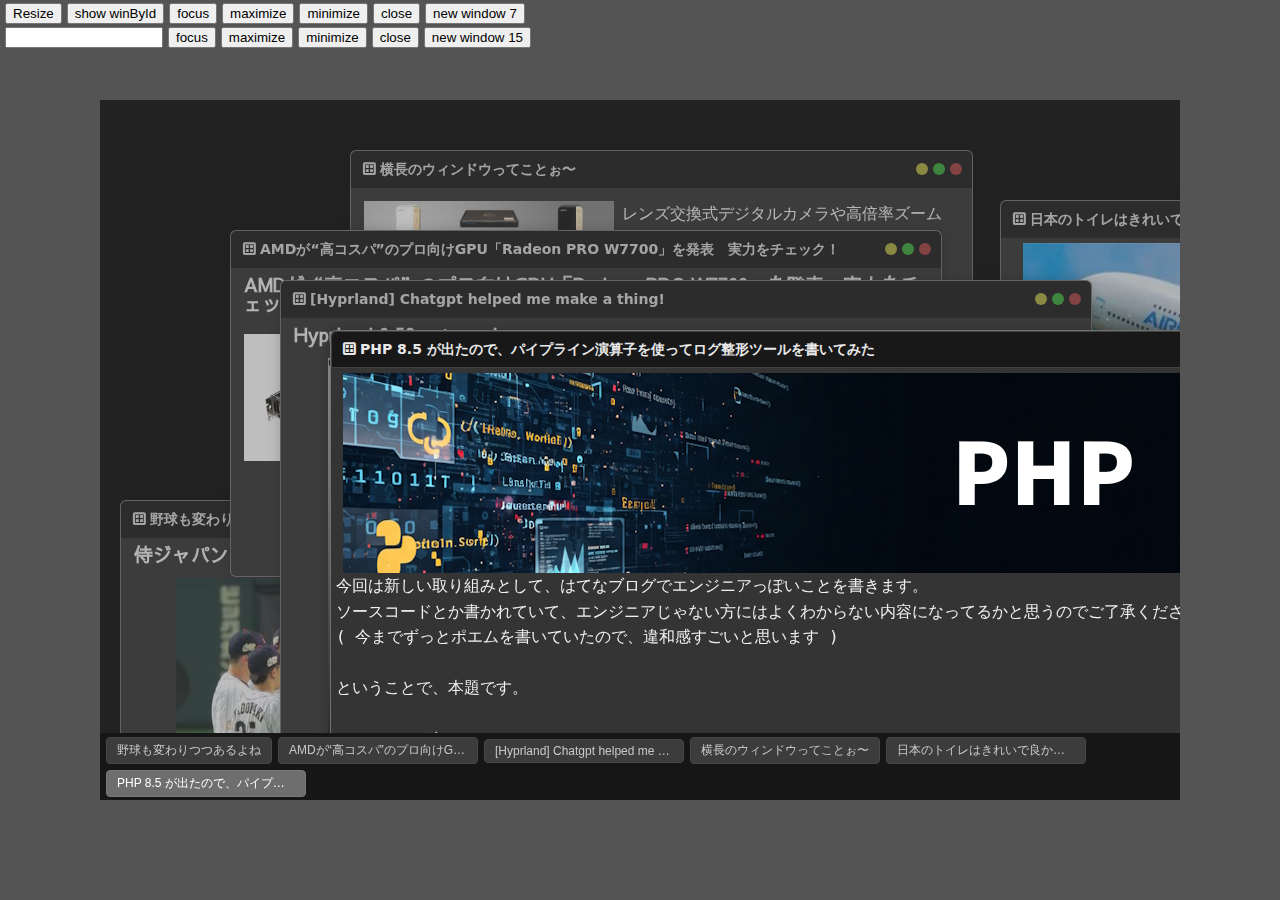
<file: index.html>
<!DOCTYPE html>
<html lang="en">
<head>
	<meta charset="UTF-8">
	<meta name="viewport" content="width=device-width, initial-scale=1.0">
	<link rel="icon" href="/sweWindow/favicon.ico" type="image/x-icon">
	<link rel="stylesheet" href="https://fonts.googleapis.com/css2?family=Material+Symbols+Outlined:opsz,wght,FILL,GRAD@20..48,100..700,0..1,-50..200">
	<link rel="stylesheet" href="src/sweWindow.css">
	<script defer src="src/sweWindow.js"></script>
	<script defer src="sample/test-sweWindow.js"></script>
	<title>SWE-Window</title>
</head>
<body>
	<div id="screen-ctrl" style="margin-left: 5px;">
		<button id="screenResize">Resize</button>
		<button id="showWinById">show winById</button>
		<button id="focus" target='xxx', action="focus">focus</button>
		<button id="maximize" target='xxx', action="maximize">maximize</button>
		<button id="minimize" target='xxx', action="minimize">minimize</button>
		<button id="close" target='xxx', action="close">close</button>
		<button id="newwwindow7" target='xxx', action="close">new window 7</button>
		<br>
		<input id="windowId" style="width:150px;">
		<button action="windowFocus">focus</button>
		<button action="windowmaximize">maximize</button>
		<button action="windowminimize">minimize</button>
		<button action="windowclose">close</button>
		<button action="newwindow15">new window 15</button>
	</div>
	<div id="screen" class="sweScreen">

		<div window-title="野球も変わりつつあるよね" top=400 left=20 height=680 width=700  type="fact" class="sweWindow">
			<h3>侍ジャパン、韓国下しアジアＣＳ連覇！　門脇が延長十回にサヨナラ打</h3>
			<div class="center"><img src="img/baseballjapan.png"></div>
			<pre style="height: 200px;">アジアプロ野球チャンピオンシップ決勝（１９日、日本４ｘ－３韓国、東京Ｄ）野球日本代表「侍ジャパン」が延長十回タイブレークの末、韓国に逆転サヨナラ勝ちし、２０１７年の第１回大会に続く連覇を果たした。

				侍ジャパンは大会初登板の先発・今井（西武）が三回に４番・盧施ファンに先制の２点二塁打を許したが、五回に４番・牧（ＤｅＮＡ）が左越えにソロ本塁打を放って１点差に詰め寄った。そして六回は１死三塁から８番・佐藤輝（阪神）の中犠飛で同点に追いついた。五回から登板した２番手根本（日本ハム）が３回を１安打無失点に抑えて流れを呼び込んだ。
				
				２－２の延長十回から無死一、二塁でスタートするタイブレークに突入。１点を勝ち越されたその裏、代打・古賀（西武）の犠打と牧の申告敬遠で１死満塁としたあと、坂倉（広島）の中犠飛でまず同点に追いついた。さらに万波（日本ハム）の申告敬遠で２死満塁とし、門脇（巨人）が左前打を放ち勝負を決めた。</pre>
		</div>

		<div window-title="横長のウィンドウってことぉ〜" top=50 left=250 height=200 width=611 url="sample/window_content_2.html" class="sweWindow"></div>

		<div window-title="日本のトイレはきれいで良かったよぉ" height=640 width=722 top=100 left=900  type="data" window-id="xxx" url="sample/window_content_3.html" class="sweWindow"></div>

		<div window-title="AMDが“高コスパ”のプロ向けGPU「Radeon PRO W7700」を発表　実力をチェック！" width=700 height=300 type="article" class="sweWindow">
			<h3>AMDが“高コスパ”のプロ向けGPU「Radeon PRO W7700」を発表　実力をチェック！</h3>
			<div class="row">
				<div class="center"><img src="img/radeon.jpg" width="200px"></div>
				<pre>AMDは11月13日（米国太平洋時間）、デスクトップワークステーション向けGPU「Radeon PRO W7700」を発表した。本GPUを搭載するグラフィックスカードは同日から発売される他、カードをあらかじめ組み込んだワークステーションも11月中から順次登場する予定だ。グラフィックスカードの想定販売価格は999ドル（約15万1400円）となる。</pre>
			</div>
		</div>

		<div window-title="[Hyprland] Chatgpt helped me make a thing!" focus=true width=800 height=650 type="info" class="sweWindow">
			<h3>Hyprland 0.52 out now!</h3>
			<div class="column">
				<div class="center"><img src="img/hyprland.webp" width="700px"></div>
				<pre>Hi fam, another Hyprland update time! There hasn’t been an update in a while, but we back.

		Work is also focused a bit on improving our new hyprtoolkit which will power all hyprland gui apps in the future.

		Anyways, hyprland.

		Breaking changes
		misc:disable_hyprland_qtutils_check has been moved to misc:disable_hyprland_guiutils_check to reflect qtutils being now archived in favor of guiutils.

		New stuff
		Tons of new stuff dropped:

		you can now mark submaps as automatically closing after a keybind has been executed
		new dispatcher: forceidle
		fullscreen now has set, unset and toggle for less IPC queries
		new CM options: dcip3, dp3 and adobe
		you can now set rotation for each input device that supports it
		noscreenshare now also available as a layerrule
		cursor:zoom_disable_aa for controlling whether you want a pixelated or blurry look when zooming into your cursor
		new modal prop for windowrules
		and much more!</pre>
			</div>
		</div>

		<div window-title="PHP 8.5 が出たので、パイプライン演算子を使ってログ整形ツールを書いてみた"  width=1000 height=600 type="article" window-id="php8.5" url="sample/window_content_6.html" class="sweWindow"></div>
	</div>
	<script>
		window.addEventListener('load', function () {

			const screens = document.querySelectorAll(".sweScreen");

			if (screens.length > 0) {
				screens.forEach(ssr => {
					ssr.sweScreens = new sweScreen(ssr, { onFocus: focusWindow });
				});
			}

		});
	</script>
</body>
</html>
</file>
<file: src/sweWindow.css>
@import url('https://fonts.googleapis.com/css2?family=Gabriela&family=M+PLUS+1p&family=Mochiy+Pop+One&family=Roboto:ital,wght@0,100..900;1,100..900&family=Sawarabi+Gothic&display=swap');
:root {
	--sweTaskBar-bg-color: rgb(22, 22, 22);
	--sweTaskBarButton-bg-color: rgb(60, 60, 60);
	--sweTaskBarButton-text-color: rgb(200, 200, 200);
	--sweTaskBarButton-border-color: rgb(70, 70, 70);
	--sweTaskBarButton-bg-color-active: rgb(110, 110, 110);
	--sweTaskBarButton-text-color-active: rgb(255, 255, 255);
	--sweTaskBarButton-border-color-active: rgb(120, 120, 120);
	--sweWindow-border: 1px solid rgb(88, 88, 88);
	--sweWindow-background-color: rgb(52, 52, 52);
	--sweWindow-font-color: rgb(240, 240, 240);
	--sweWindow-padding-size: 5px;
	--sweWindow-border: 1px solid rgba(255, 255, 255, 0.3);
	--sweWindow-border-radius: 6px;
	--sweWindow-box-shadow: 0 0 12px 1px rgba(0, 0, 0, 0.2);
	--sweWindow-scrollbar-thumb-widt: 8px;
	--sweWindow-scrollbar-thumb-color: rgb(65, 78, 80);
	--sweWindow-header-height: 32px;
	--sweWindow-header-padding-top: 2px;
	--sweWindow-header-padding-right: 0px;
	--sweWindow-header-padding-bottom: 3px;
	--sweWindow-header-padding-left: 0px;
	--sweWindow-header-font-color: rgb(233, 233, 233);
	--sweWindow-header-font-weight: 700;
	--sweWindow-header-background-color: rgb(24, 24, 24);
	--sweWindow-header-font-size: 14px;
	--sweWindow-header-background-color-dragging: rgb(0, 30, 40);
	--sweWindow-header-font-color-dragging: rgb(255, 255, 255);
	--sweWindow-header-button-minimize: rgb(186, 186, 60);
	--sweWindow-header-button-minimize-hover: rgb(244, 244, 10);
	--sweWindow-header-button-maximize: rgb(58, 177, 58);
	--sweWindow-header-button-maximize-hover: rgb(8, 248, 8);
	--sweWindow-header-button-close: rgb(178, 65, 65);
	--sweWindow-header-button-close-hover: rgb(251, 8, 8);
	--windowTypeIcons-normal: \e835;
	--width-padding: 200px;
}
.target-element {
	touch-action: none;
	/* ブラウザのデフォルト動作を無効化 */
}
html {
	margin: 0;
	padding: 0;
	box-sizing: border-box;
	background-color: rgb(84, 84, 84);
	font-family: 'Sawarabi Gothic', sans-serif;
	overflow: hidden;
}
body {
	margin: 0;
	width: 100vw;
	height: 100vh;
	overflow: hidden;
}
h3 {
	line-height: 1;
	padding: 0;
	margin: 2px 8px 14px 8px;
}
pre {
	white-space: pre-line;
	padding: 0;
	margin: 0;
	background-color: transparent;
	overflow-y: auto;
	font-size: 16px;
	line-height: 1.6;
}
.center {
	display: flex;
	justify-content: center;
	width: 100%;
	padding: 0;
	margin: 0;
	background-color: transparent;
}
.row {
	display: flex;
	flex-direction: row;
	justify-content: flex-start;
	align-items: flex-start;
	padding: 8px;
}
.sweScreen {
	position: absolute;
	top: 100px;
	left: 100px;
	width: calc(100vw - var(--width-padding));
	height: calc(100vh - 200px);
	background-color: rgb(34, 34, 34);
	overflow: hidden;
}
.sweScreen.invisible {
	visibility: hidden;
}
.sweScreen.unselectable {
	user-select: none !important;
}
/* ============================================================
   Taskbar
============================================================ */
.sweTaskbar {
	position: absolute;
	bottom: 0;
	left: 0;
	right: 0;
	/*	height: 36px;*/
	width: 100%;
	background-color: var(--sweTaskBar-bg-color);
	display: flex;
	flex-direction: row;
	flex-wrap: wrap;
	align-items: center;
	padding: 4px 6px 3px 6px;
	gap: 6px;
	z-index: 1000;
}
.sweTaskButton {
	border: 1px solid var(--sweTaskBarButton-border-color);
	background-color: var(--sweTaskBarButton-bg-color);
	color: var(--sweTaskBarButton-text-color);
	font-size: 12px;
	padding: 4px 10px;
	border-radius: 4px;
	cursor: pointer;
	white-space: nowrap;
	text-overflow: ellipsis;
	overflow: hidden;
	max-width: 200px;
	transition: background-color .15s ease, border-color .15s ease, color .15s ease;
}
.sweTaskButton:hover {
	background-color: #3d3d3d;
	border-color: #555;
}
.sweTaskButton.active {
	background-color: var(--sweTaskBarButton-bg-color-active);
	border-color: var(--sweTaskBarButton-border-color-active);
	color: var(--sweTaskBarButton-text-color-active);
}
.sweTaskButton.is-minimized {
	opacity: 0.6;
}
/* ============================================================
   Frame
============================================================ */
.sweWindowFrame {
	position: absolute;
	display: flex;
	flex-direction: column;
	box-sizing: border-box;
	border-radius: var(--sweWindow-border-radius);
	border: var(--sweWindow-border);
	background-color: var(--sweWindow-background-color);
	color: var(--sweWindow-font-color);
	padding: 0;
	border-radius: var(--sweWindow-border-radius);
	box-shadow: var(--sweWindow-box-shadow);
	filter: contrast(75%) brightness(85%);
	z-index: 0;
	transition:
		top 0.1s ease,
		left 0.1s ease,
		width 0.1s ease,
		height 0.1s ease;
}
.sweWindowFrame.active {
	filter: none;
}
.sweWindowFrame.dragging {
	will-change: transform, left, top;
	transition: none !important;
	box-shadow: none;
}
.sweWindowFrame.resizing {
	will-change: width, height, left, top;
	box-shadow: none !important;
	transition: none !important;
}
.sweWindowFrame.maximize {
	position: absolute;
	top: 0;
	left: 0;
	width: 100%;
	border: none;
	height: calc(100% - var(--taskbar-height));
}
@keyframes swe-open {
	from {
		opacity: 0;
		transform: scale(0.96);
	}
	to {
		opacity: 1;
		transform: scale(1);
	}
}
.sweWindowFrame.openAnim {
	animation: swe-open 0.18s ease-out both;
}
@keyframes swe-maximize {
	from {
		top: var(--from-top);
		left: var(--from-left);
		width: var(--from-width);
		height: var(--from-height);
	}
	to {
		top: 0;
		left: 0;
		width: 100%;
		height: calc(100% - var(--taskbar-height));
	}
}
.sweWindowFrame.maximizeAnim {
	animation: swe-maximize 0.1s ease forwards;
}
.sweWindowFrame.minimize {
	display: none;
}
@keyframes swe-minimize {
	from {
		transform: translate(0px, 0px) scale(1);
		opacity: 1;
	}
	to {
		transform: translate(var(--min-dx), var(--min-dy)) scale(0.2);
		opacity: 0;
	}
}
.sweWindowFrame.minimizeAnim {
	animation: swe-minimize 0.1s ease forwards;
	pointer-events: none;
}
@keyframes swe-restore {
	from {
		transform: translate(var(--restore-dx), var(--restore-dy)) scale(0.2);
		opacity: 0;
	}
	to {
		transform: translate(0px, 0px) scale(1);
		opacity: 1;
	}
}
.sweWindowFrame.restoreAnim {
	animation: swe-restore 0.1s ease forwards;
}
.sweWindowFrame.closing {
	transition:
		transform 0.18s ease,
		opacity 0.18s ease;
	transform-origin: center center;
}
/*-- Scrolls --*/
.sweWindowFrame *::-webkit-scrollbar {
	width: var(--sweWindow-scrollbar-thumb-widt);
}
.sweWindowFrame *::-webkit-scrollbar-track {
	background-color: transparent;
}
.sweWindowFrame *::-webkit-scrollbar-thumb {
	background: var(--sweWindow-scrollbar-thumb-color);
}
/* ============================================================
   Window
============================================================ */
.sweWindow {
	flex-grow: 1;
	/* 親の余った高さを埋める */
	width: 100%;
	overflow: auto;
	box-sizing: border-box;
	overflow: auto;
	box-sizing: border-box;
	padding: var(--sweWindow-padding-size);
	scrollbar-gutter: stable;
}
.sweWindowFrame>.sweWindow {
	visibility: visible;
}
.sweWindowFrame.dragging>.sweWindowHeader {
	color: var(--sweWindow-header-font-color-dragging) !important;
	background-color: var(--sweWindow-header-background-color-dragging) !important;
}
.sweWindowFrame.minimize>.sweWindowHeader {
	border-bottom-left-radius: var(--sweWindow-border-radius);
	border-bottom-right-radius: var(--sweWindow-border-radius);
}
.sweWindow img {
	margin: 0 8px 0 0;
}
/* ============================================================
   Window Header
============================================================ */
.sweWindowHeader {
	width: 100%;
	display: flex;
	flex-wrap: nowrap;
	flex-direction: row;
	justify-content: flex-start;
	align-items: center;
	min-height: var(--sweWindow-header-height);
	max-height: var(--sweWindow-header-height);
	height: var(--sweWindow-header-height);
	background-color: var(--sweWindow-header-background-color);
	color: var(--sweWindow-header-font-color);
	font-weight: var(--sweWindow-header-font-weight);
	font-size: var(--sweWindow-header-font-size);
	padding-top: var(--sweWindow-header-padding-top);
	padding-right: var(--sweWindow-header-padding-right);
	padding-bottom: var(--sweWindow-header-padding-bottom);
	padding-left: var(--sweWindow-header-padding-left);
	border-top-left-radius: var(--sweWindow-border-radius);
	border-top-right-radius: var(--sweWindow-border-radius);
}
.sweWindowHeader>.sweWindowHeaderTitle {
	display: inline-flex;
	flex-wrap: nowrap;
	flex-direction: row;
	justify-content: flex-start;
	align-items: center;
	font-family: system-ui, "Noto Sans JP", "Noto Sans", sans-serif;
	line-height: 1;
	user-select: none;
	padding-left: 10px;
	width: calc(100% - 60px);
	white-space: nowrap;
	text-overflow: ellipsis;
	overflow: hidden;
}
.sweWindowHeader>.sweWindowHeaderTitle::before {
	position: relative;
	top: 0.5px;
	font-size: 120%;
	content: "\f8ee";
	font-family: "Material Symbols Outlined";
	margin-right: 2px;
}
.sweWindowHeader>.sweWindowHeaderButtons {
	display: flex;
	flex-wrap: nowrap;
	flex-direction: row;
	justify-content: flex-end;
	align-items: center;
	width: 50px;
	margin-right: 10px;
	background-color: transparent;
}
.sweWindowHeaderButtons>button {
	border-radius: 50%;
	display: flex;
	justify-content: center;
	align-items: center;
	width: 12px;
	height: 12px;
	text-decoration: none;
	text-align: center;
	border: none;
	outline: none;
	color: #FFF;
}
.sweWindowHeaderButtons>button.minimize {
	background: var(--sweWindow-header-button-minimize);
}
.sweWindowHeaderButtons>button.minimize:hover {
	background: var(--sweWindow-header-button-minimize-hover);
}
.sweWindowHeaderButtons>button.maximize {
	background: var(--sweWindow-header-button-maximize);
}
.sweWindowHeaderButtons>button.maximize:hover {
	background: var(--sweWindow-header-button-maximize-hover);
}
.sweWindowHeaderButtons>button.close {
	background: var(--sweWindow-header-button-close);
}
.sweWindowHeaderButtons>button.close:hover {
	background: var(--sweWindow-header-button-close-hover);
}
.sweWindowHeaderButtons>button:not(:last-child) {
	margin-right: 5px;
}
.sweWindow_resize_top {
	position: absolute;
	top: -2px;
	left: 4px;
	height: 4px;
	width: calc(100% - 8px);
	background-color: transparent;
}
.sweWindow_resize_top:hover {
	cursor: ns-resize;
}
.sweWindow_resize_topRight {
	position: absolute;
	top: -2px;
	right: -4px;
	height: 8px;
	width: 8px;
	background-color: transparent;
}
.sweWindow_resize_topRight:hover {
	cursor: nesw-resize;
}
.sweWindow_resize_right {
	position: absolute;
	top: 4px;
	right: -2px;
	height: calc(100% - 8px);
	width: 4px;
	background-color: transparent;
}
.sweWindow_resize_right:hover {
	cursor: ew-resize;
}
.sweWindow_resize_rightBottom {
	position: absolute;
	bottom: -2px;
	right: -2px;
	height: 8px;
	width: 8px;
	background-color: transparent;
}
.sweWindow_resize_rightBottom:hover {
	cursor: nwse-resize;
}
.sweWindow_resize_bottom {
	position: absolute;
	bottom: -2px;
	left: 4px;
	height: 4px;
	width: calc(100% - 8px);
	background-color: transparent;
}
.sweWindow_resize_bottom:hover {
	cursor: ns-resize;
}
.sweWindow_resize_bottomLeft {
	position: absolute;
	bottom: -2px;
	left: -2px;
	height: 8px;
	width: 8px;
	background-color: transparent;
}
.sweWindow_resize_bottomLeft:hover {
	cursor: nesw-resize;
}
.sweWindow_resize_left {
	position: absolute;
	top: 4px;
	left: -2px;
	height: calc(100% - 8px);
	width: 4px;
	background-color: transparent;
}
.sweWindow_resize_left:hover {
	cursor: ew-resize;
}
.sweWindow_resize_leftTop {
	position: absolute;
	top: -2px;
	left: -2px;
	height: 8px;
	width: 8px;
	background-color: transparent;
}
.sweWindow_resize_leftTop:hover {
	cursor: nwse-resize;
}
.sweWindowFrame,
.sweWindowHeader,
.sweWindow_resize_top,
.sweWindow_resize_left,
.sweWindow_resize_right,
.sweWindow_resize_bottom {
	user-select: none;
}
.sweWindowMinimizeZone {
	position: absolute;
	bottom: 0;
	left: 0;
	display: flex;
	flex-direction: row;
	flex-wrap: nowrap;
	justify-content: flex-start;
	align-items: center;
	width: 100%;
	z-index: 5;
	/*
	background-color: orange;
	opacity: 0.1;
*/
}
/* アクティブなウィンドウのヘッダーを少しだけ強調 */
.sweWindowFrame.active>.sweWindowHeader {
	box-shadow: inset 0 0 0 1px rgba(255, 255, 255, 0.18);
}
/* 非アクティブはほんの少しだけ薄く */
.sweWindowFrame:not(.active)>.sweWindowHeader {
	opacity: 0.9;
}
/* ドラッグ中は枠に点線アウトライン */
.sweWindowFrame.dragging {
	outline: 1px dashed rgba(255, 255, 255, 0.4);
}
.sweWindowBody {
	padding: 12px 16px;
	line-height: 1.6;
}
/*
Copyright (c) 2025 scripcrypt
Licensed under the MIT License.
You may obtain a copy of the License at:
https://opensource.org/licenses/MIT
*/
</file>
